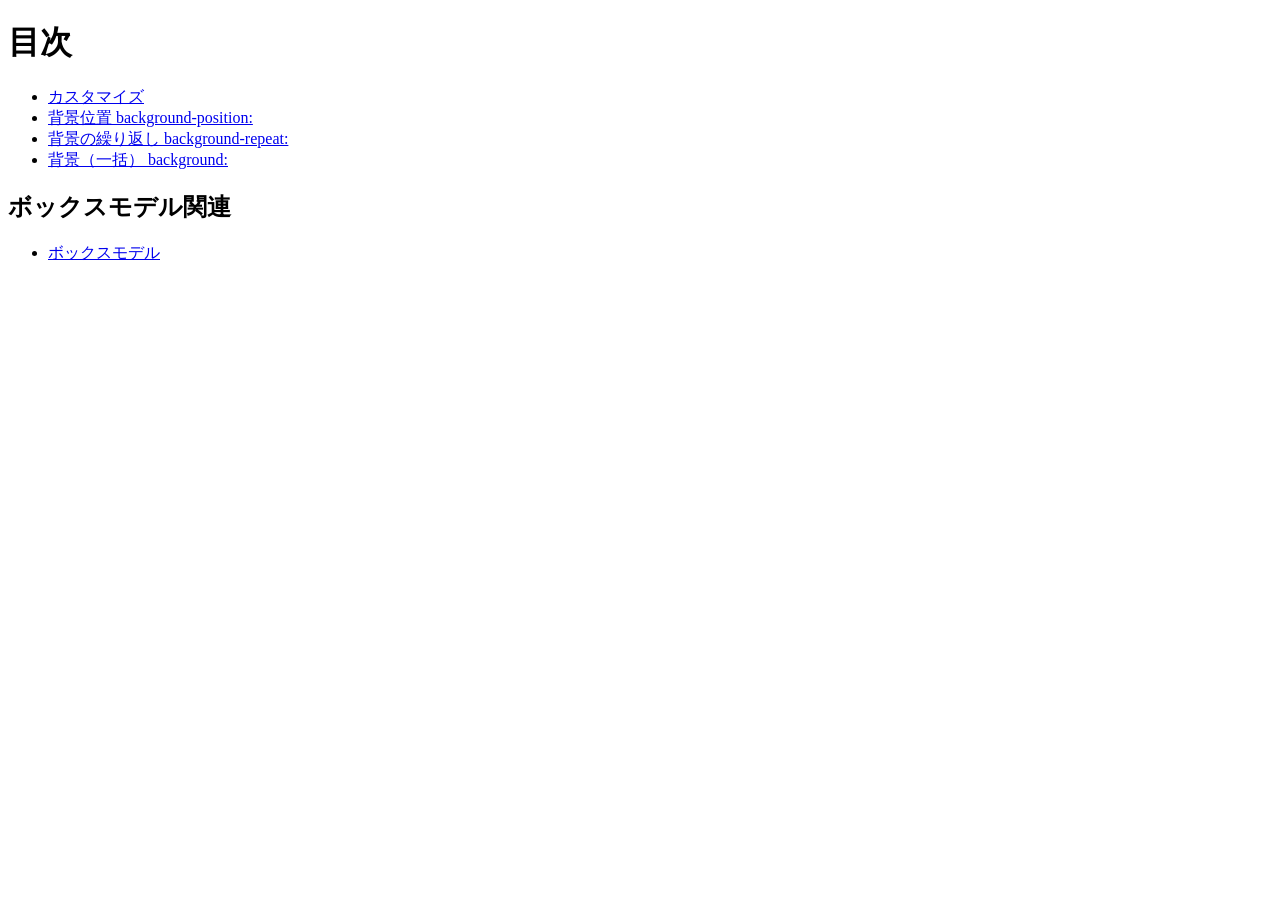
<file: index.html>
<!DOCTYPE html>
<html lang="ja">

<head>
    <meta charset="UTF-8">
    <title>20260709-hc</title>
</head>

<body>
    <h1>目次</h1>
    <ul>
        <li><a href="custom/index.html">カスタマイズ</a></li>
        <li><a href="bgp/index.html">背景位置 background-position:</a></li>
        <li><a href="bgr/index.html">背景の繰り返し background-repeat:</a></li>
        <li><a href="bg/index.html">背景（一括） background:</a></li>
    </ul>

    <h2>ボックスモデル関連</h2>
    <ul>
        <li><a href="bm/index.html">ボックスモデル</a></li>
    </ul>
</body>

</html>
</file>
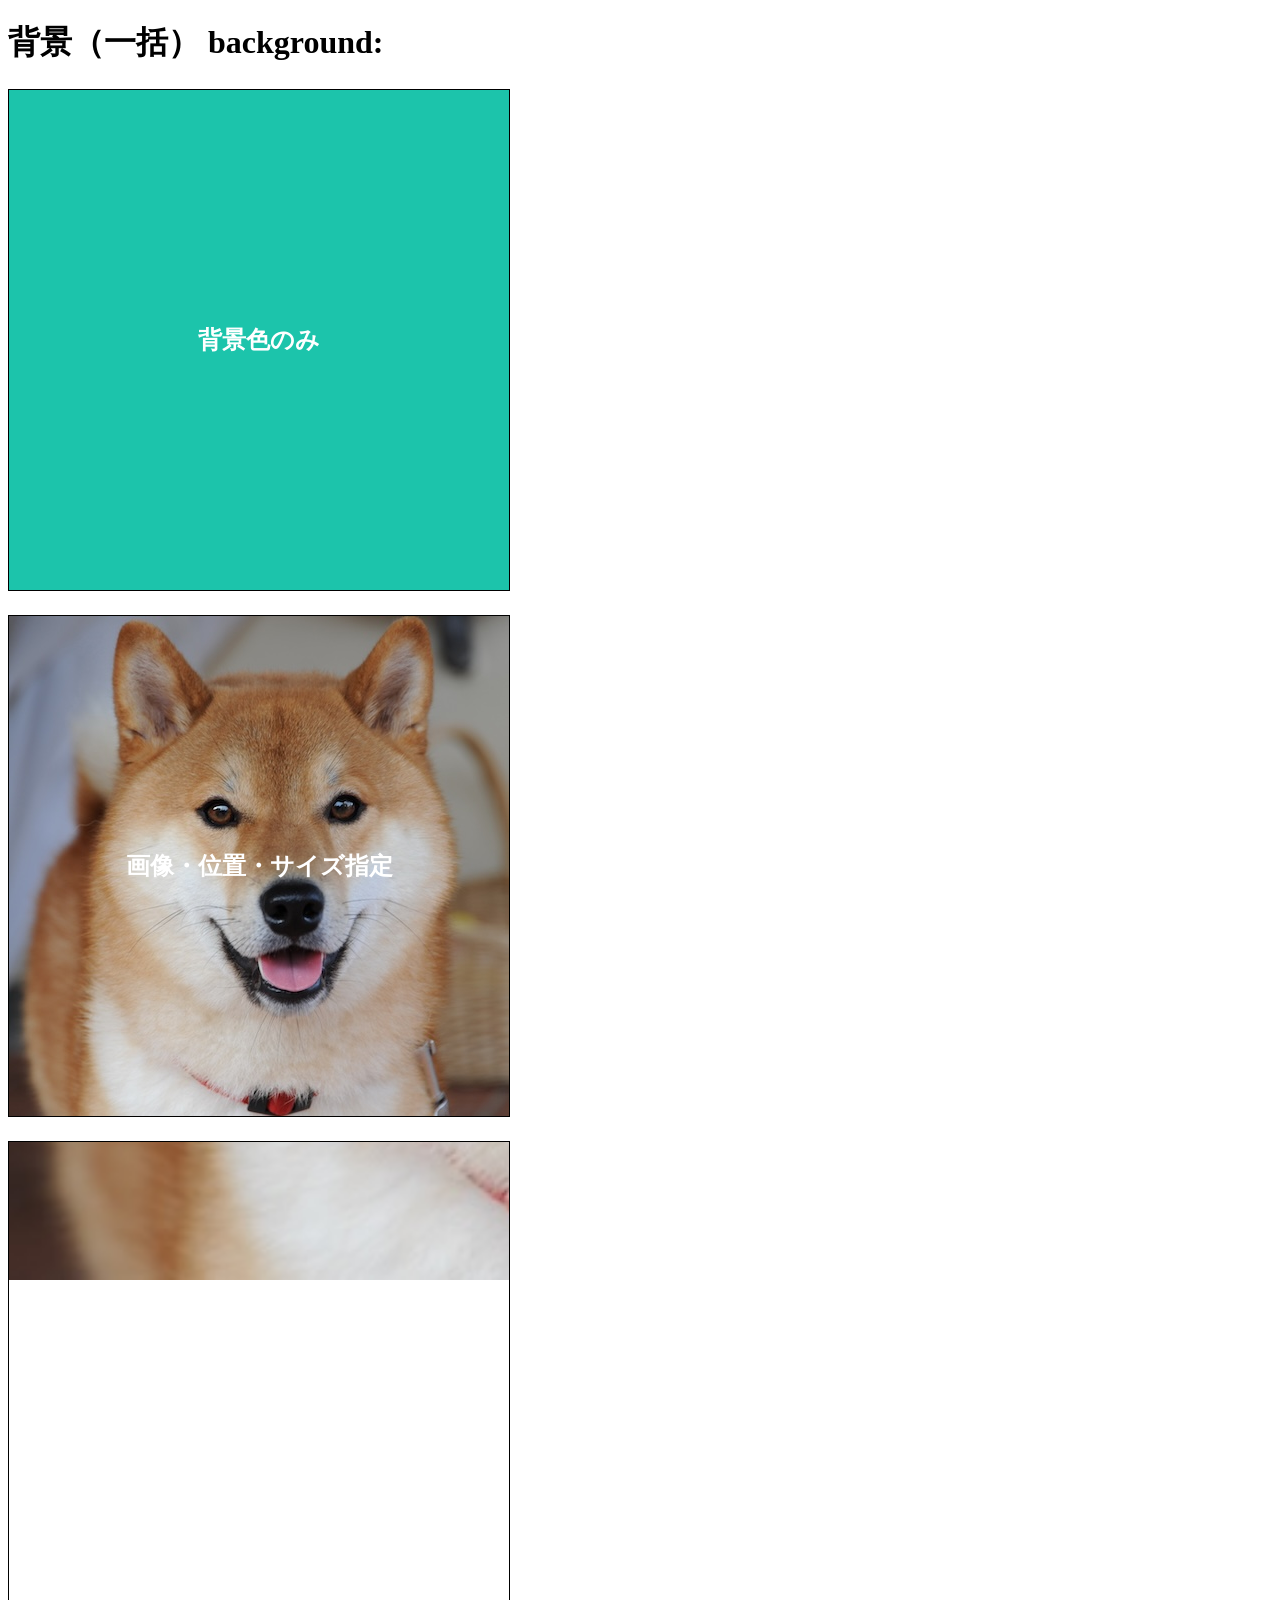
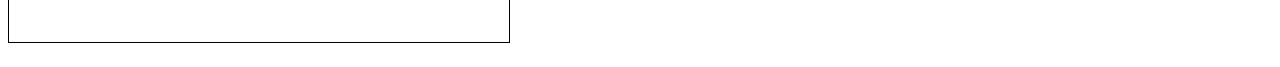
<file: bg/index.html>
<!DOCTYPE html>
<html lang="ja">

<head>
    <meta charset="UTF-8">
    <title>背景（一括） background:</title>
    <link rel="stylesheet" href="style.css">
</head>

<body>
    <h1>背景（一括） background:</h1>

    <div class="bg-1">背景色のみ</div>
    <div class="bg-2">画像・位置・サイズ指定</div>
    <div class="bg-3">全てをショートハンドで</div>
</body>

</html>
</file>
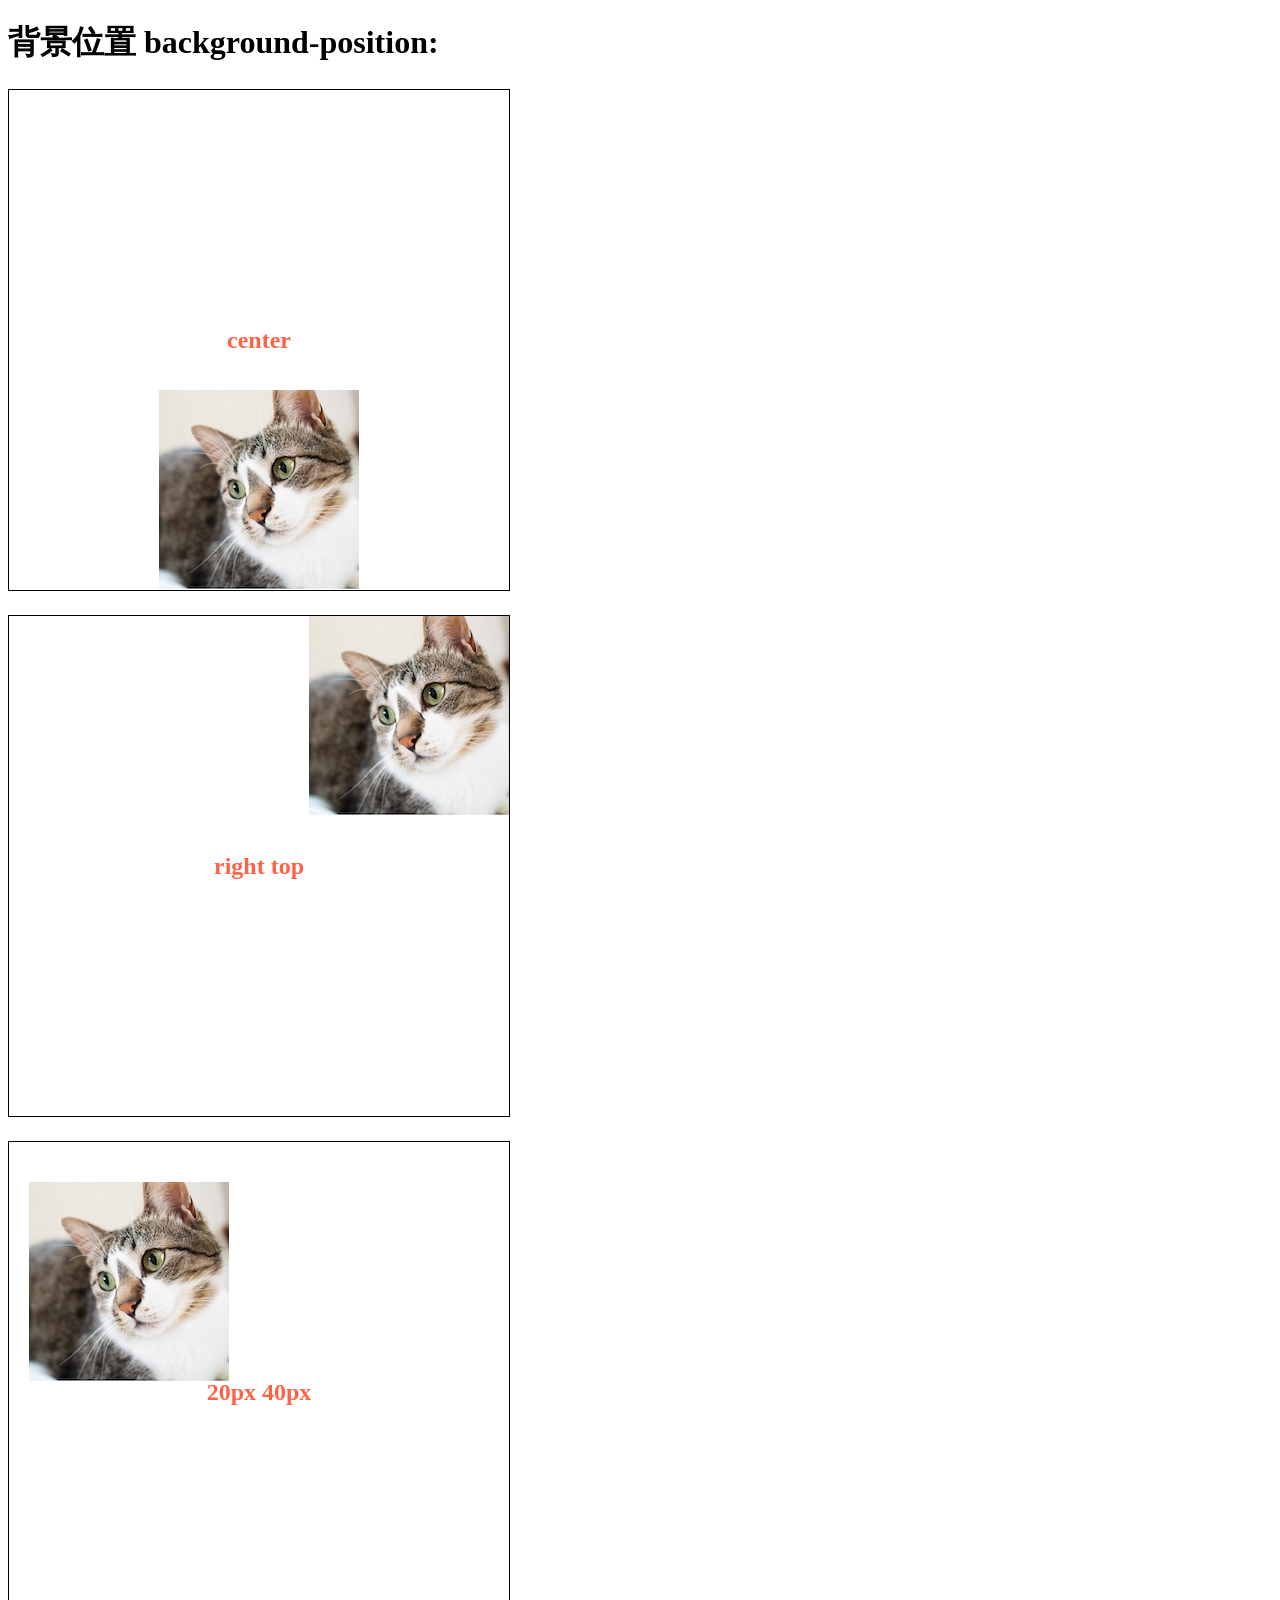
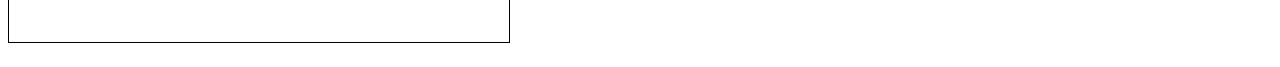
<file: bgp/index.html>
<!DOCTYPE html>
<html lang="ja">

<head>
    <meta charset="UTF-8">
    <title>背景位置 background-position:</title>
    <link rel="stylesheet" href="style.css">
</head>

<body>
    <h1>背景位置 background-position:</h1>

    <div class="center">center</div>
    <div class="right-top">right top</div>
    <div class="px">20px 40px</div>
</body>

</html>
</file>
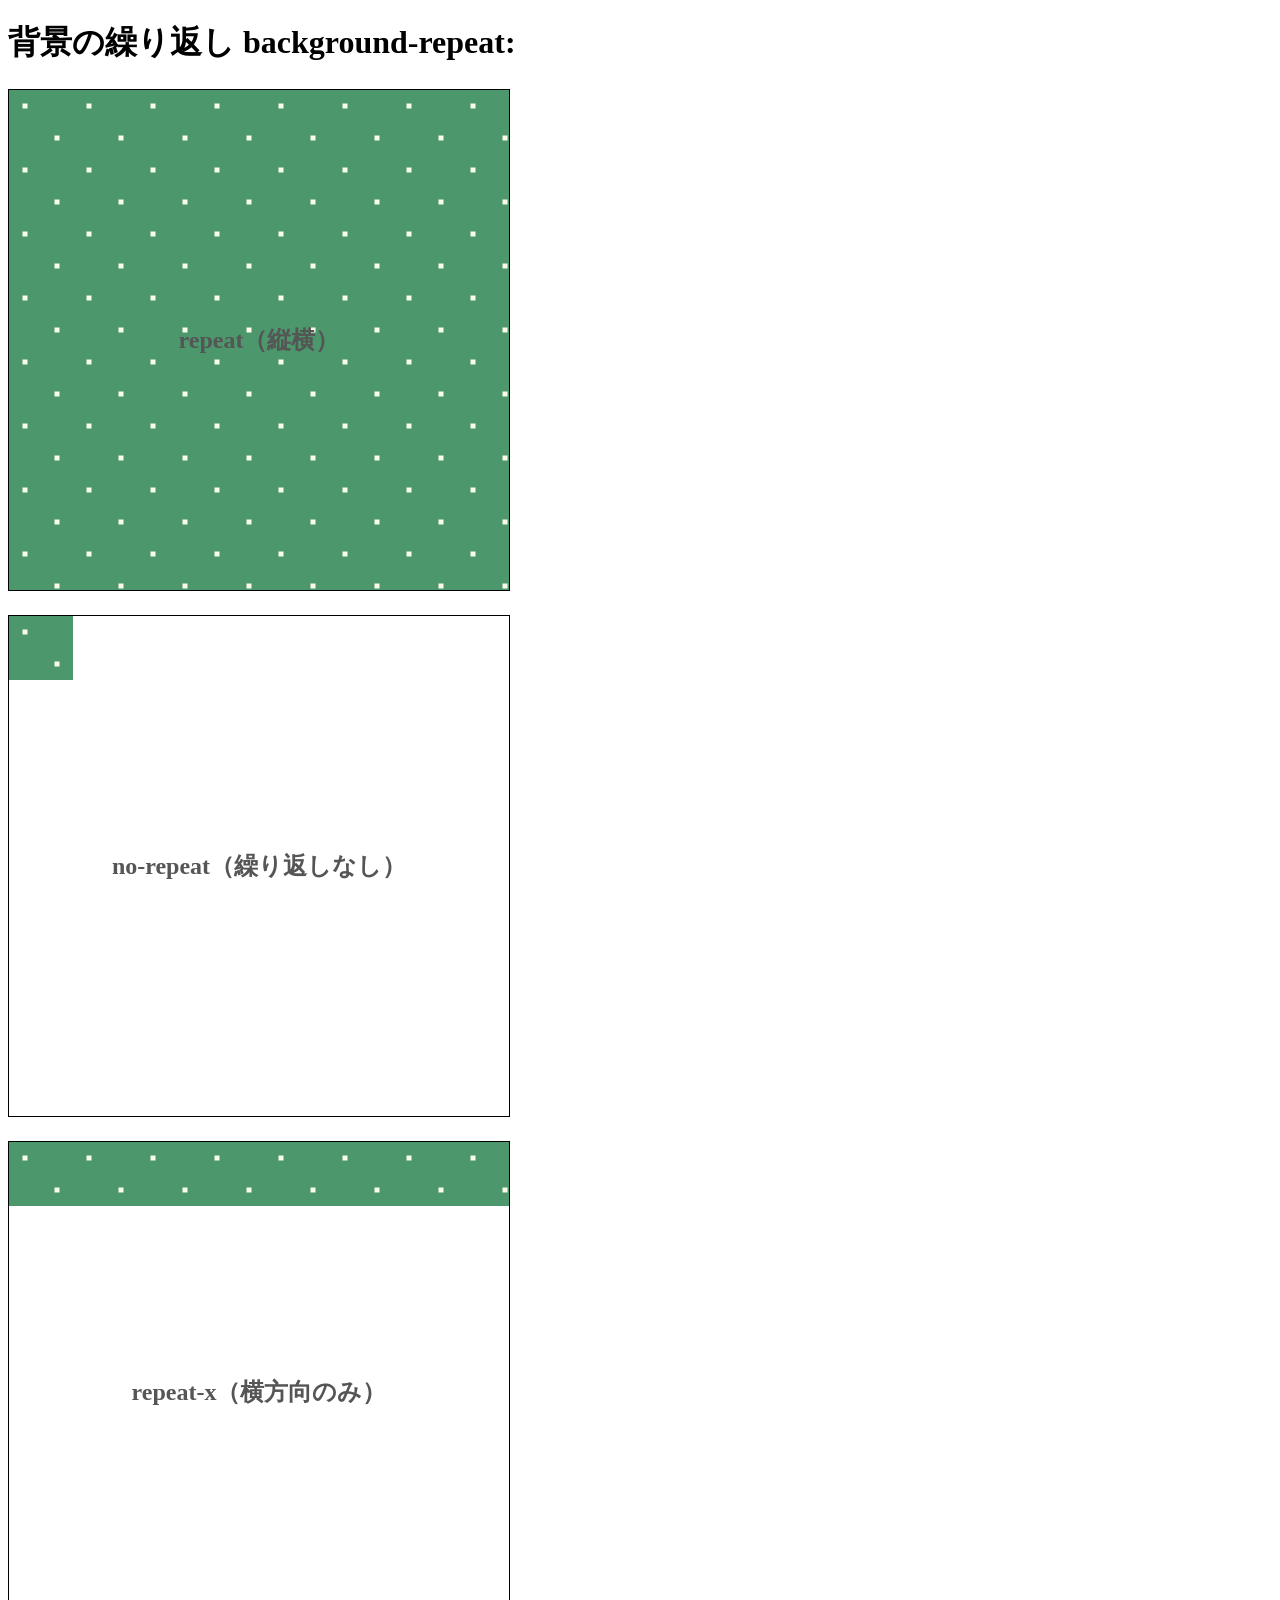
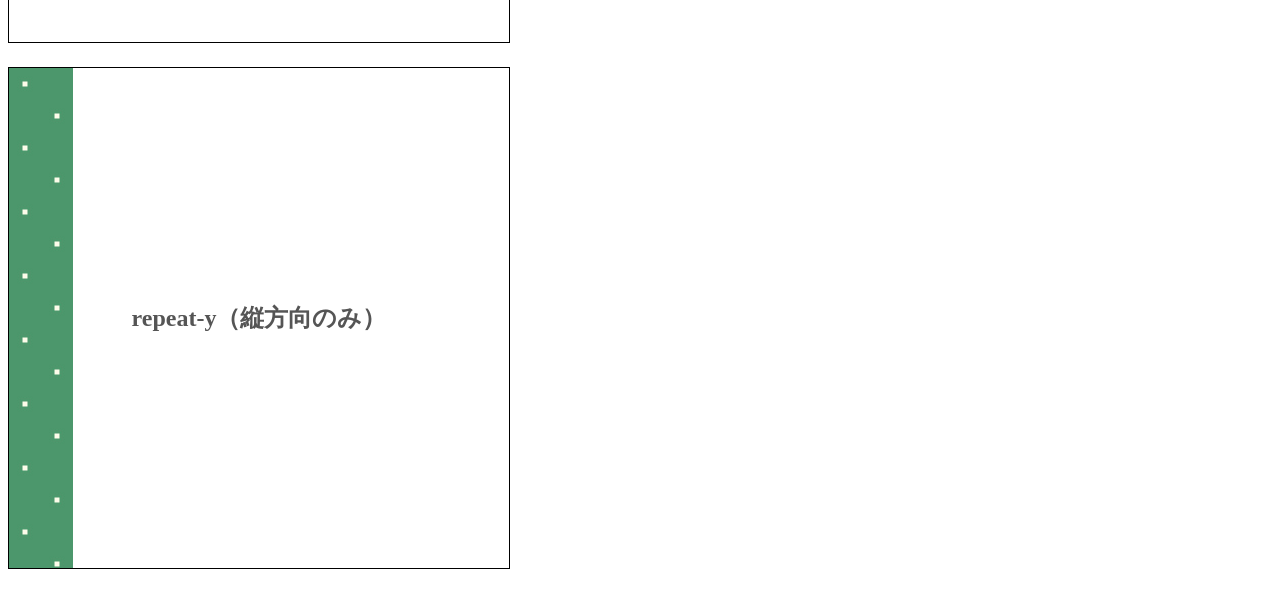
<file: bgr/index.html>
<!DOCTYPE html>
<html lang="ja">

<head>
    <meta charset="UTF-8">
    <title>背景の繰り返し background-repeat:</title>
    <link rel="stylesheet" href="style.css">
</head>

<body>
    <h1>背景の繰り返し background-repeat:</h1>

    <div class="repeat">repeat（縦横）</div>
<div class="no-repeat">no-repeat（繰り返しなし）</div>
<div class="repeat-x">repeat-x（横方向のみ）</div>
<div class="repeat-y">repeat-y（縦方向のみ）</div>
</body>

</html>
</file>
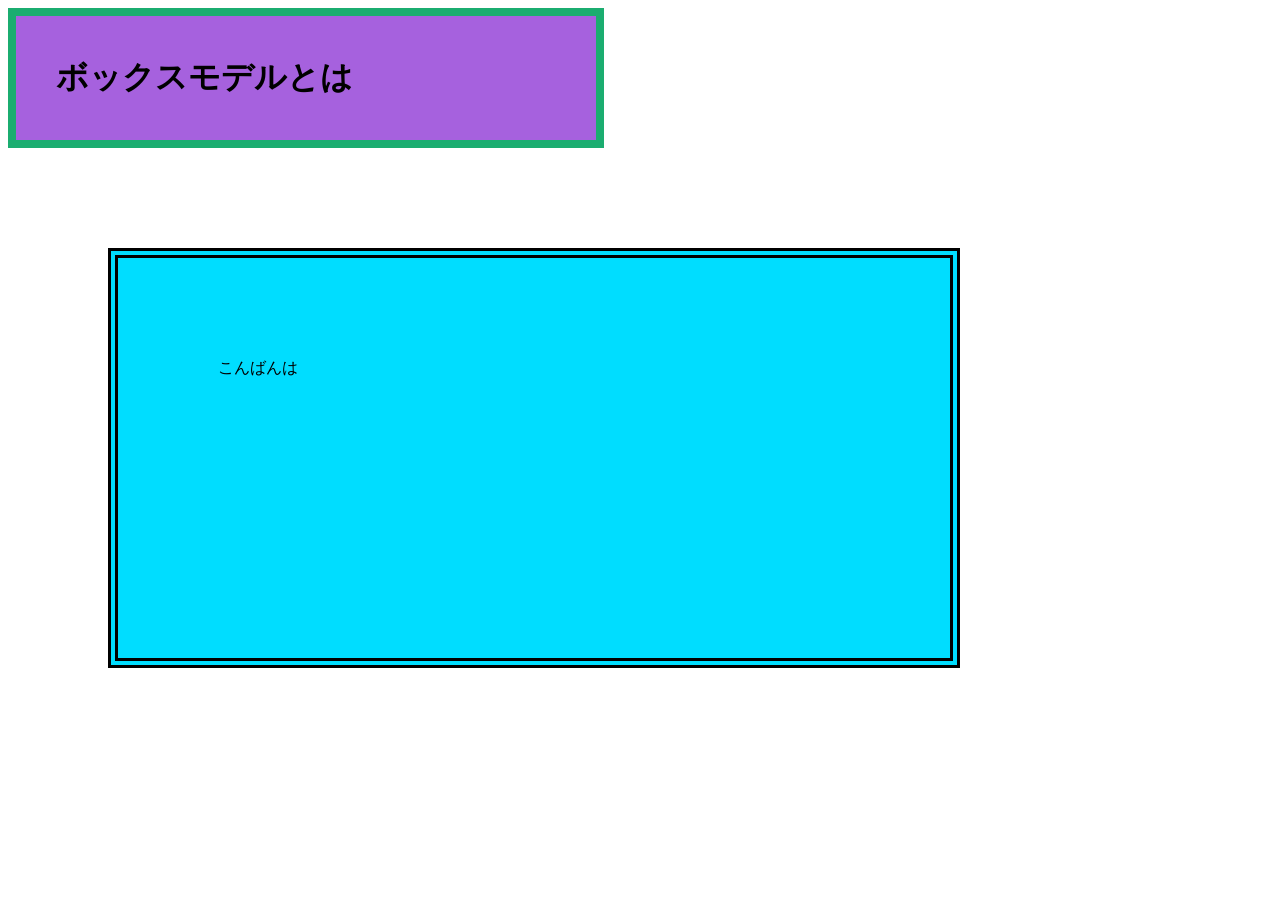
<file: bm/index.html>
<!DOCTYPE html>
<html lang="ja">
<head>
    <meta charset="UTF-8">
    <title>ボックスモデル</title>
    <link rel="stylesheet" href="style.css">
</head>
<body>
    <h1>ボックスモデルとは</h1>
    <div>こんばんは</div>
</body>
</html>
</file>
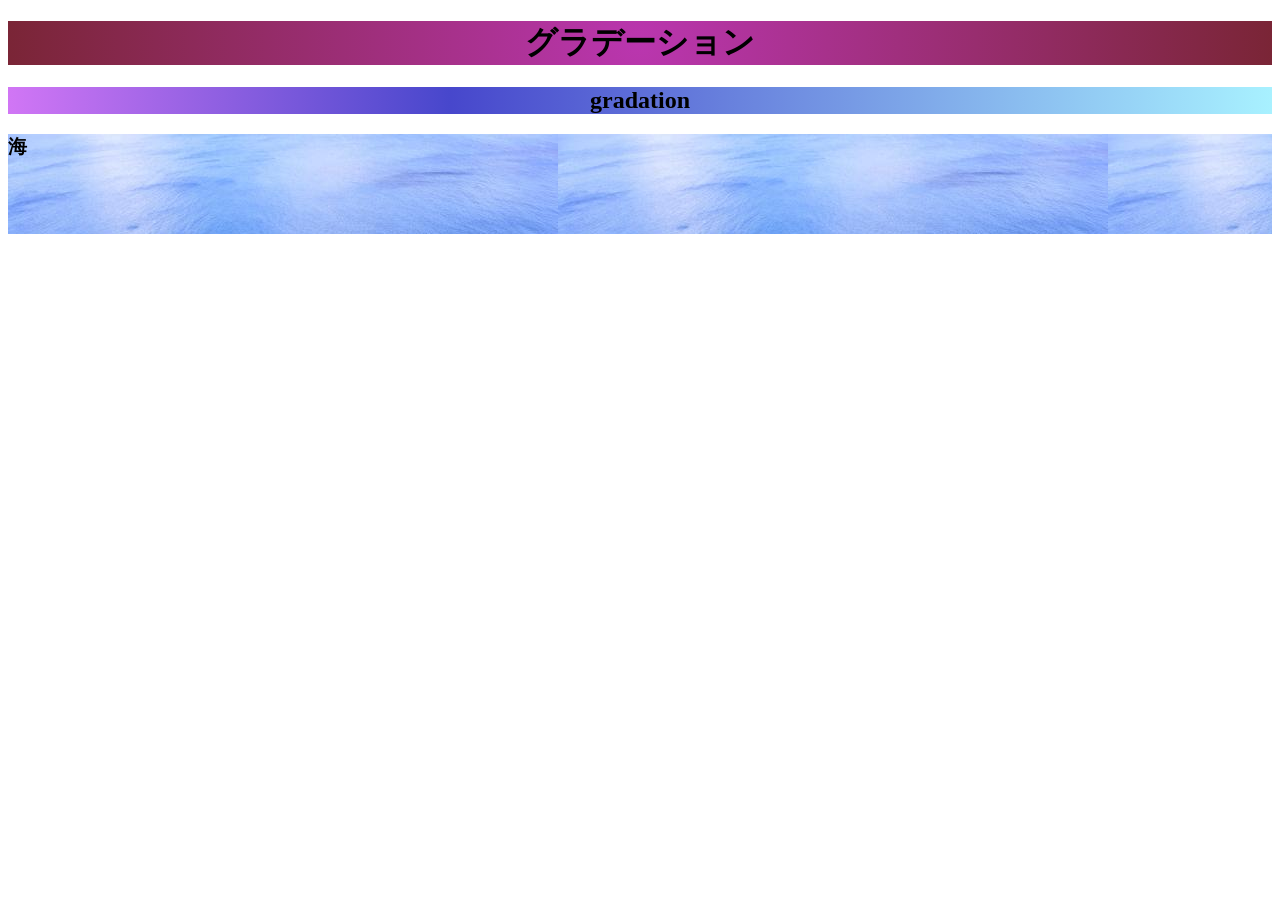
<file: custom/index.html>
<!DOCTYPE html>
<html lang="ja">

<head>
    <meta charset="UTF-8">
    <title>custum</title>
    <link rel="stylesheet" href="style.css">
</head>

<body>
    <h1>
        <center>グラデーション</center>
    </h1>
    <h2>
        <center>gradation</center>
    </h2>
    <h3>海</h3>
    <div class="bg-gradient"></div>
</body>

</html>
</file>
<file: bg/style.css>
@charset "UTF-8";

/* 共通スタイル */
div {
    /* 表示領域 */
    width: 500px;
    height: 500px;
    border: 1px solid #000;
    margin: 1em 0;
    /* 文字 */
    color: #fff;
    font-size: 24px;
    font-weight: bold;
    display: flex;
    align-items: center;
    justify-content: center;
}

/* 背景色のみ */
.bg-1 {
    background: #1cc4ab;
}

/* 背景画像 位置 / サイズ 繰り返し */
.bg-2 {
    background: url("dog.jpg") center / contain no-repeat;
}

/* 背景画像 位置 / サイズ 固定 繰り返し */
.bg-3 {
    background: url("dog.jpg") right top / cover fixed no-repeat;
}
</file>
<file: bgp/style.css>
@charset "utf-8";

/*　共通スタイル */
div {
    /* 表示領域 */
    width: 500px;
    height: 500px;
    border: 1px solid #000;
    margin: 1em 0;
    /* 文字 */
    color: tomato;
    font-size: 24px;
    font-weight: bold;
    display: flex;
    justify-content: center;
    align-items: center;
    /* 背景画像 */
    background-image: url("cat.jpg");
    background-repeat: no-repeat;
    background-position: center;
}

/* center bottom: 水平：中央／垂直：下に配置 */
.center {
    background-position: center bottom;
}

/* right top: 右上に配置 */
.right-top {
    background-position: right top;
}

/* px：任意の座標に配置（横方向 縦方向） */
.px {
    background-position: 20px 40px;
}
</file>
<file: bgr/style.css>
/* 共通スタイル */
div {
    /* 表示領域 */
    width: 500px;
    height: 500px;
    border: 1px solid #000;
    margin: 1em 0;
    /* 文字 */
    color: #555;
    font-size: 24px;
    font-weight: bold;
    display: flex;
    align-items: center;
    justify-content: center;
    /* 背景画像 */
    background-image: url("pattern.jpg");
    background-repeat: no-repeat;
}

/*repeat- 繰り返し (縦・横)*/
.repeat {
    background-repeat: repeat;
}

/* no-repeat: 繰り返さない */
.no-repeat {
    background-repeat: no-repeat;
}

/* repeat: 繰り返し（横） */
.repeat-x {
    background-repeat: repeat-x;
}

/* repeat: 繰り返し（縦） */
.repeat-y {
    background-repeat: repeat-y;
}
</file>
<file: bm/style.css>
@charset "utf-8";

h1 {
    background: #a661de;
    width: 500px;
    padding: 40px;
    border: 8px solid #1bad70;
    margin: 0;
}
div {
    background: #00ddff;
    width: 50%;
    height: 200px;
    padding: 100px;
    border: 10px double #000;
    margin: 100px;
}
</file>
<file: custom/style.css>
@charset "utf-8";

h1 {
    background: #ba36af;
    background: radial-gradient(circle, rgba(186, 54, 175, 1) 0%, rgba(122, 37, 54, 1) 100%);
}



h2 {
    background: #020024;
    background: linear-gradient(90deg, rgb(209, 118, 245) 0%, rgba(71, 71, 204, 1) 35%, rgba(168, 241, 255, 1) 100%);
    ;
}

h3 {
    textsize: 50px;
    background-image: url("caption.jpg");
    height: 100px;
}
</file>
